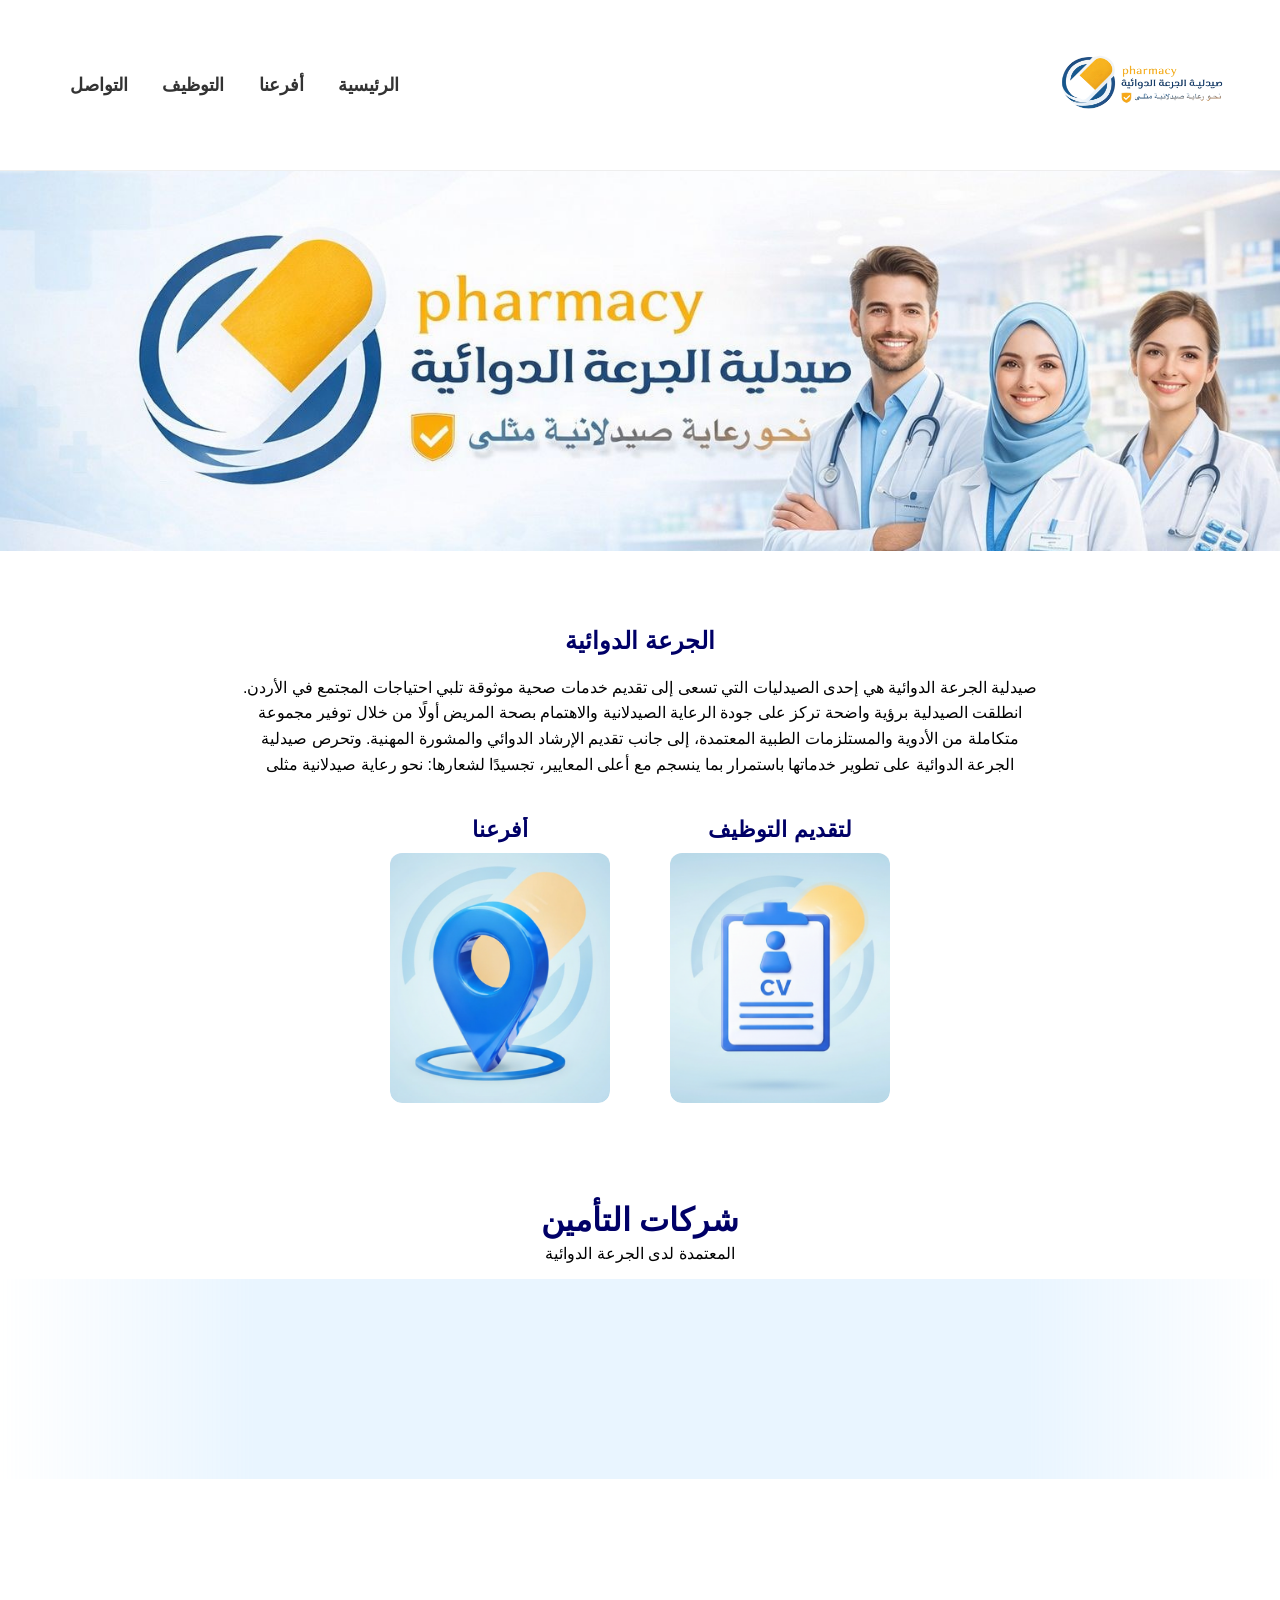
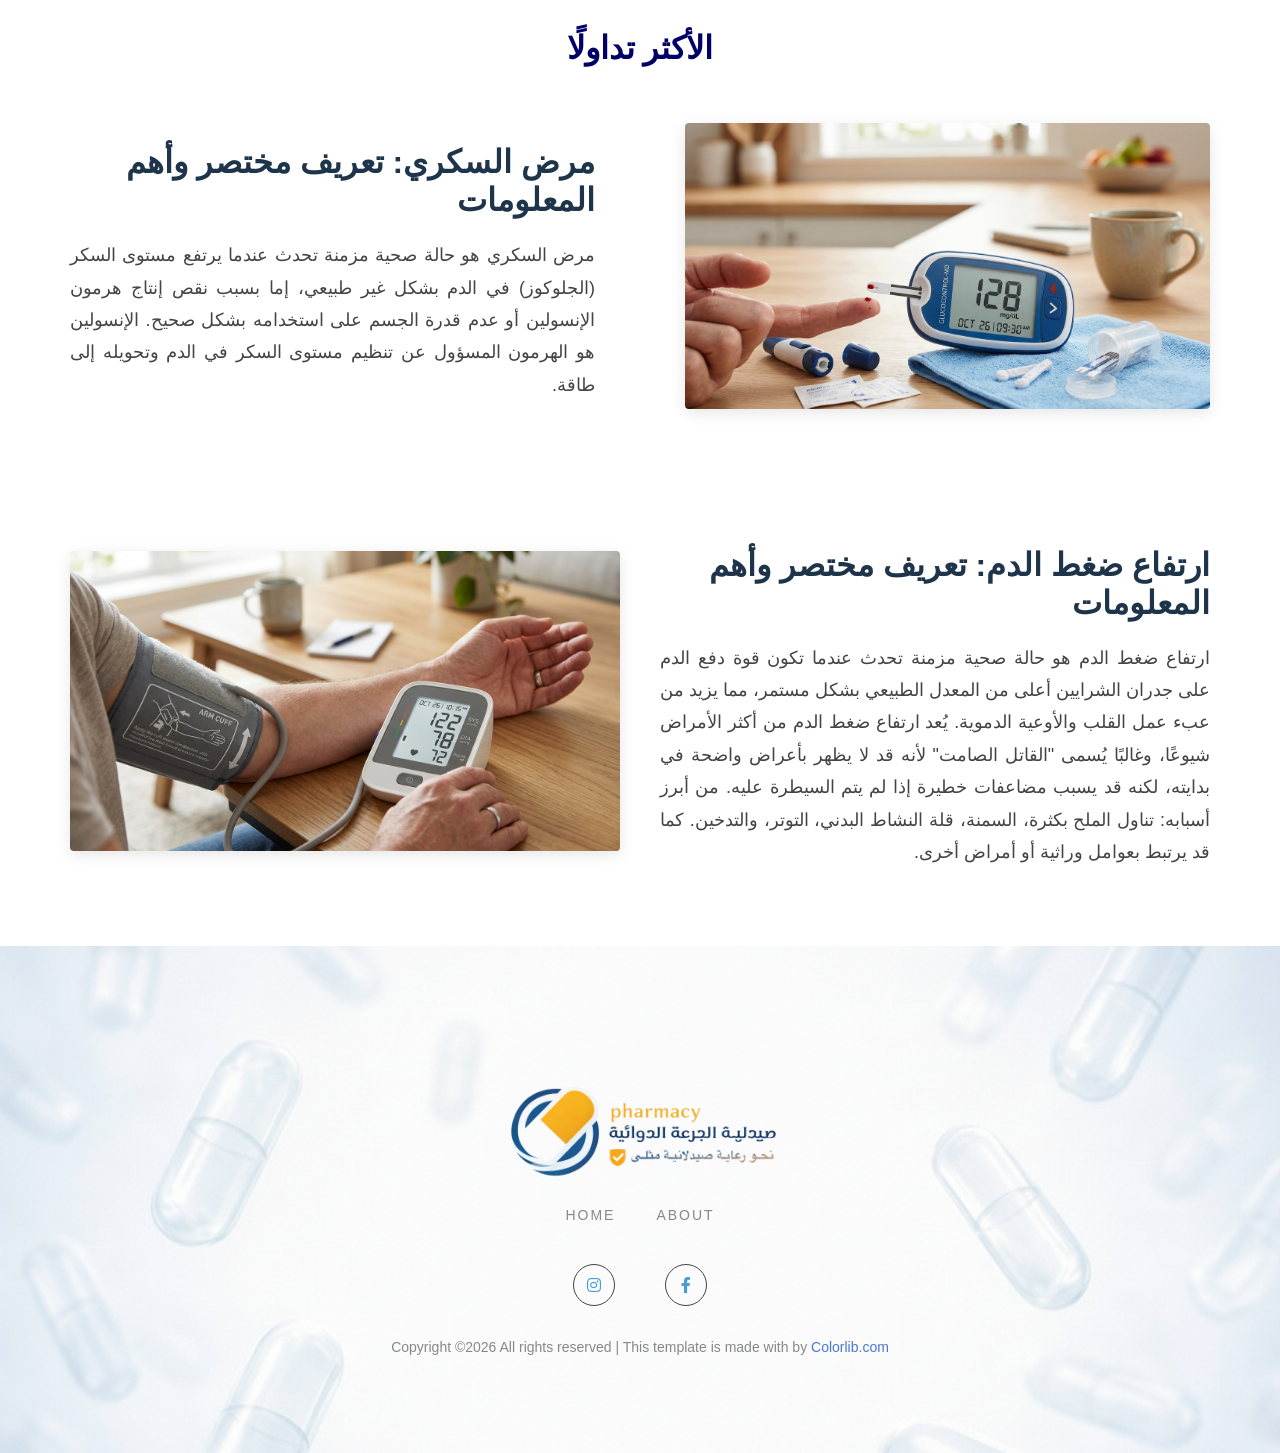
<file: index.html>
<!DOCTYPE html>
<html lang="en">
<head>
    <meta charset="UTF-8">
    <meta name="viewport" content="width=device-width, initial-scale=1.0">
    <title>الرئيسية | الجرعة الدوائية</title>
    <link rel="stylesheet" href="css/style.css">
    <link rel="stylesheet" href="https://cdnjs.cloudflare.com/ajax/libs/font-awesome/6.0.0/css/all.min.css">
    <!-- logo search -->
    <link rel="icon" type="image/png" href="/image/logo1 - Copy.png">

</head>
<body>

    <div id="header"></div>


<div class="main-banner">				
    <img decoding="async" src="./image/main-banner.png" alt="lJorah ALDawaai Home Banner">
</div>
<h2 style="border: 2; text-align: center; color: rgb(0, 0, 103);"><br><br>الجرعة الدوائية</h2>
<div style="max-width: 800px; margin: 0 auto; text-align: center; line-height: 1.6;">
  <p   class="description">
    صيدلية الجرعة الدوائية هي إحدى الصيدليات التي تسعى إلى تقديم خدمات صحية موثوقة تلبي احتياجات المجتمع في الأردن. 
    انطلقت الصيدلية برؤية واضحة تركز على جودة الرعاية الصيدلانية والاهتمام بصحة المريض أولًا من خلال توفير مجموعة 
    متكاملة من الأدوية والمستلزمات الطبية المعتمدة، إلى جانب تقديم الإرشاد الدوائي والمشورة المهنية. 
    وتحرص صيدلية الجرعة الدوائية على تطوير خدماتها باستمرار بما ينسجم مع أعلى المعايير، تجسيدًا لشعارها: نحو رعاية صيدلانية مثلى
  </p>
</div>


<div class="image-row">
    <a href="./map.html" class="image-box">
        <span class="overlay-text">أفرعنا</span>
        <img src="./image/location.png" alt="our locations">
    </a>

    <a href="mailto:rawan.ghazi1988@gmail.com" class="image-box">
        <span class="overlay-text">لتقديم التوظيف</span>
        <img src="./image/cv.png" alt="your cv">
         
    </a>
</div>


<br>
<br>
<div class="section-title">
    <h1>شركات التأمين</h1>
    <p>المعتمدة لدى الجرعة الدوائية</p>
</div>

<div class="marquee marquee--8">
  <img class="marquee__item" src="./company/euro_arab.png" width="200" height="200" alt="">
  <img class="marquee__item" src="./company/FileViewer.png" width="200" height="200" alt="">
  <img class="marquee__item" src="./company/gig.png" width="200" height="200" alt="">
  <img class="marquee__item" src="./company/golbemed.png" width="200" height="200" alt="">
  <img class="marquee__item" src="./company/hakeem.png" width="200" height="200" alt="">
  <img class="marquee__item" src="./company/images.png" width="200" height="200" alt="">
  <img class="marquee__item" src="./company/jea.png" width="200" height="200" alt="">
  <img class="marquee__item" src="./company/med-service.png" width="200" height="200" alt="">
  <img class="marquee__item" src="./company/medexa.png" width="200" height="200" alt="">
  <img class="marquee__item" src="./company/mednet.png" width="200" height="200" alt="">
  <img class="marquee__item" src="./company/nakaba.png" width="200" height="200" alt="">
  <img class="marquee__item" src="./company/nathealth.png" width="200" height="200" alt="">
  <img class="marquee__item" src="./company/NEPC.png" width="400" height="190" alt="">
  <img class="marquee__item" src="./company/solidarity.png" width="200" height="200" alt="">
</div>

<div class="section-title1">
    <h1>الأكثر تداولًا</h1>
</div>



<section class="training-section reverse">
    <div class="container">
        <div class="content-col">
            <h2 class="title">مرض السكري: تعريف مختصر وأهم المعلومات</h2>
            <p class="description">
               مرض السكري هو حالة صحية مزمنة تحدث عندما يرتفع مستوى السكر (الجلوكوز) في الدم بشكل غير طبيعي، إما بسبب نقص إنتاج هرمون الإنسولين أو عدم قدرة الجسم على استخدامه بشكل صحيح. الإنسولين هو الهرمون المسؤول عن تنظيم مستوى السكر في الدم وتحويله إلى طاقة.
            </p>
        </div>

        <div class="image-col">
            <a href="https://arz.wikipedia.org/wiki/%D9%85%D8%B1%D8%B6_%D8%A7%D9%84%D8%B3%D9%83%D8%B1">
            <img src="image/Diabetes.png" alt="صيدلية الجرعة الدوائي">
            </a>
        </div>
    </div>
</section>



<section class="training-section">
    <div class="container">
        <div class="content-col">
            <h2 class="title">ارتفاع ضغط الدم: تعريف مختصر وأهم المعلومات</h2>
            <p class="description">
                ارتفاع ضغط الدم هو حالة صحية مزمنة تحدث عندما تكون قوة دفع الدم على جدران الشرايين أعلى من المعدل الطبيعي بشكل مستمر، مما يزيد من عبء عمل القلب والأوعية الدموية.
يُعد ارتفاع ضغط الدم من أكثر الأمراض شيوعًا، وغالبًا يُسمى "القاتل الصامت" لأنه قد لا يظهر بأعراض واضحة في بدايته، لكنه قد يسبب مضاعفات خطيرة إذا لم يتم السيطرة عليه.
من أبرز أسبابه: تناول الملح بكثرة، السمنة، قلة النشاط البدني، التوتر، والتدخين. كما قد يرتبط بعوامل وراثية أو أمراض أخرى.
            </p>
        </div>

        <div class="image-col">
            <a href="https://ar.wikipedia.org/wiki/%D8%A7%D8%B1%D8%AA%D9%81%D8%A7%D8%B9_%D8%B6%D8%BA%D8%B7_%D8%A7%D9%84%D8%AF%D9%85">
            <img src="image/Hypertension.png" alt="صيدلية الجرعة الدوائي">
            </a>
        </div>
    </div>
</section>





<div id="footer"></div>

<script src="Js/FootHead.js"></script>
</body>
</file>
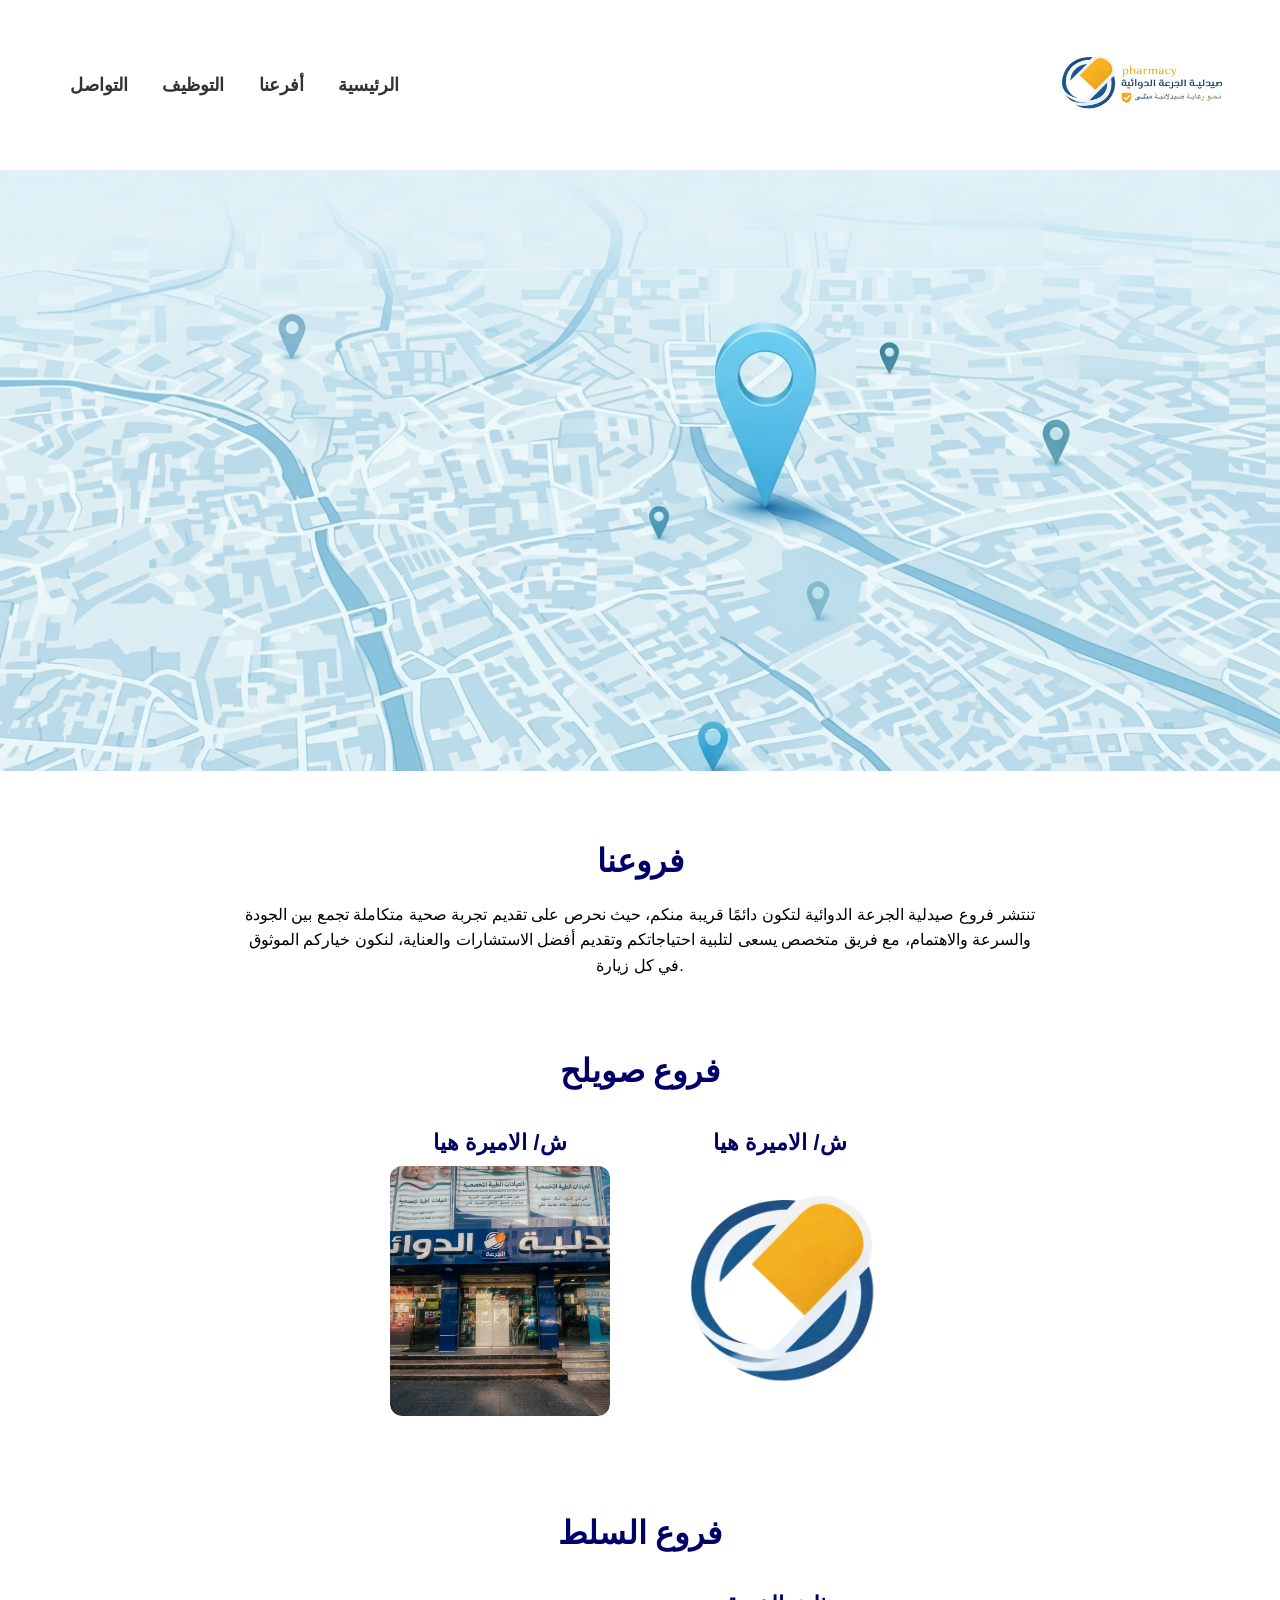
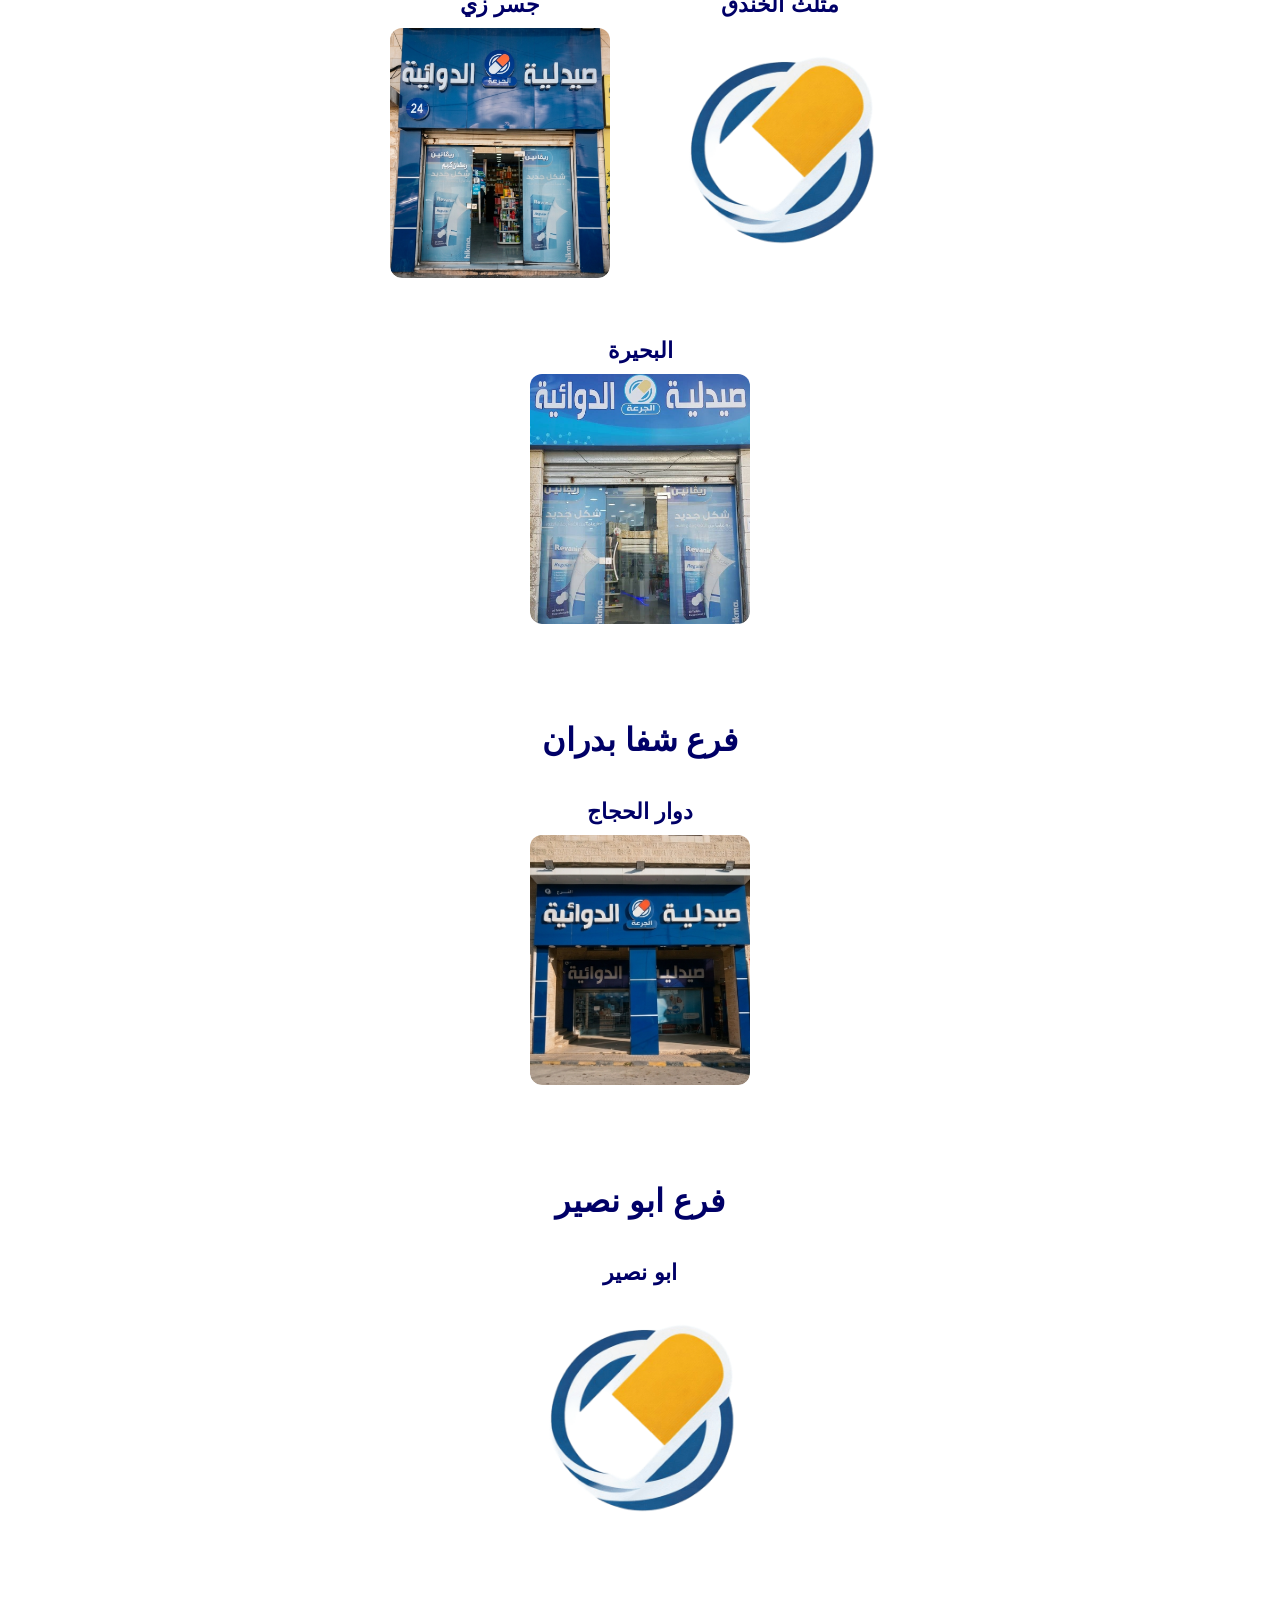
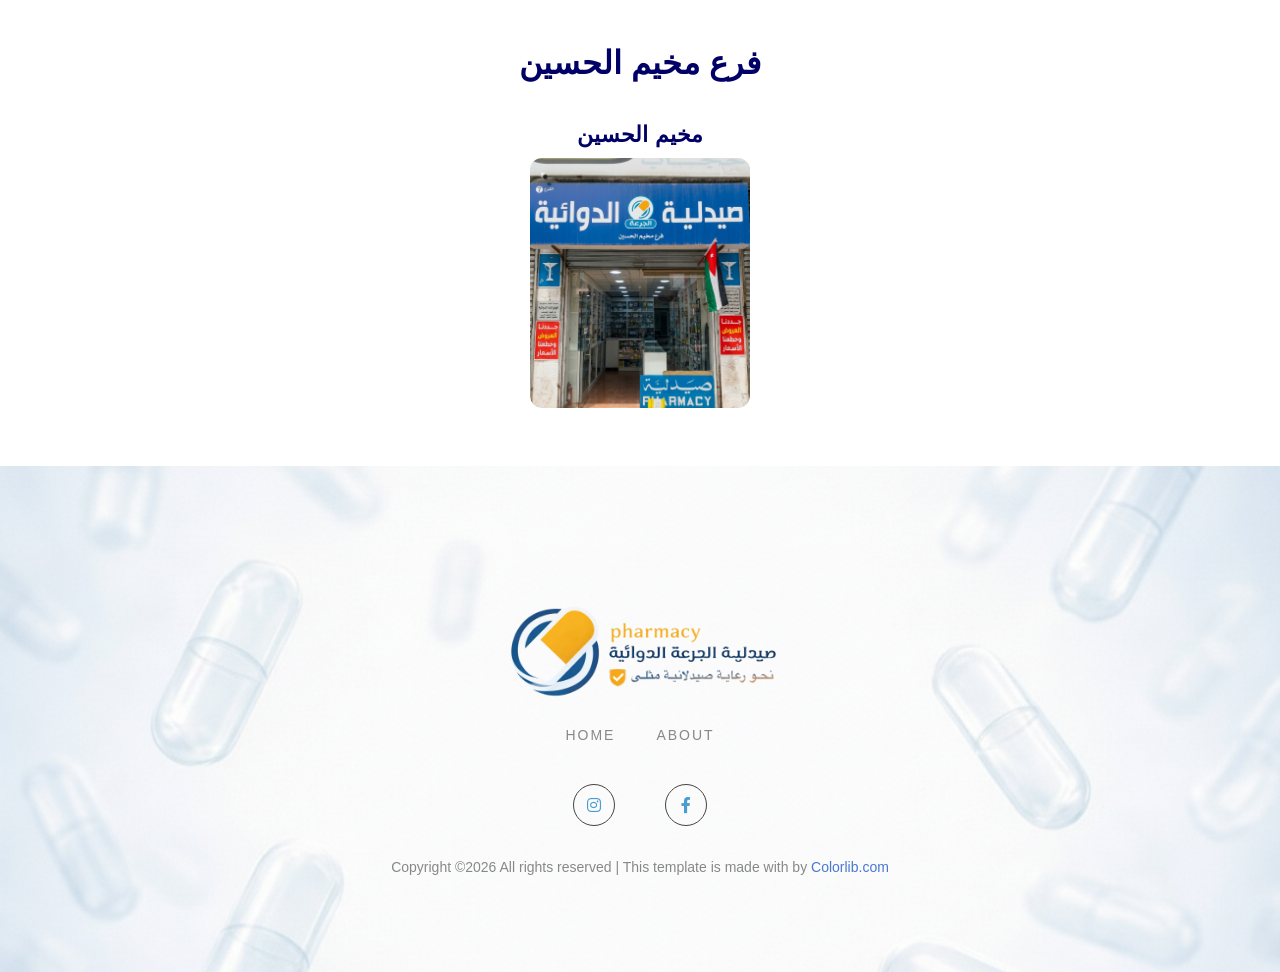
<file: map.html>
<!DOCTYPE html>
<html lang="en">
<head>
    <meta charset="UTF-8">
    <meta name="viewport" content="width=device-width, initial-scale=1.0">
    <title>أفرعنا | الجرعة الدوائية</title>
    <link rel="stylesheet" href="css/style.css">
    <link rel="stylesheet" href="css/map.css">
    <link rel="stylesheet" href="https://cdnjs.cloudflare.com/ajax/libs/font-awesome/6.0.0/css/all.min.css">
    
    <!-- logo search -->
    <link rel="icon" type="image/png" href="image/logo1 - Copy.png">
</head>
<body>
    <div id="header"></div>

    <div class="img_map">
        <img decoding="async" src="./image/map.png" alt="AlJorah ALDawaai Home Banner">
    </div>

    <h1 style="font-weight: bold; text-align: center; color: rgb(0, 0, 103);">فروعنا</h1>

<div style="max-width: 800px; margin: 0 auto; text-align: center; line-height: 1.6;">
  <p>تنتشر فروع صيدلية الجرعة الدوائية لتكون دائمًا قريبة منكم، حيث نحرص على تقديم تجربة صحية متكاملة تجمع بين الجودة والسرعة والاهتمام، مع فريق متخصص يسعى لتلبية احتياجاتكم وتقديم أفضل الاستشارات والعناية، لنكون خياركم الموثوق في كل زيارة.
</p>
</div>
<br><br>



<h1 style="font-weight: bold; text-align: center; color: rgb(0, 0, 103);">فروع صويلح</h1>

<div class="image-row-map">
    <a href="./loc.html?branch=sweileh" class="image-box-map">
        <span class="overlay-text">ش/ الاميرة هيا</span>
        <img src="./image/mainPharmacy.png" alt="our locations">
    </a>

    <a href="./loc.html?branch=sweileh2" class="image-box-map">
        <span class="overlay-text">ش/ الاميرة هيا</span>
        <img src="./image/logo1 - Copy.png" alt="our location">
         
    </a>
</div>
<br><br>
 

<h1 style="font-weight: bold; text-align: center; color: rgb(0, 0, 103);">فروع السلط</h1>

<div class="image-row-map">
    <a href="./loc.html?branch=alsalt" class="image-box-map">
        <span class="overlay-text">جسر زي </span>
        <img src="./image/alsalt.png" alt="our location">
         
    </a>
    <a href="./loc.html?branch=alsalt2" class="image-box-map">
        <span class="overlay-text">مثلث الخندق</span>
        <img src="./image/logo1 - Copy.png" alt="our locations">
    </a>

    <a href="./loc.html?branch=alsalt3" class="image-box-map">
        <span class="overlay-text">البحيرة</span>
        <img src="./image/ALbuhaira.jpeg" alt="our location">
         
    </a>
</div>
<br><br>

<h1 style="font-weight: bold; text-align: center; color: rgb(0, 0, 103);">فرع  شفا بدران</h1>

<div class="image-row-map">
       <a href="./loc.html?branch=shafa-bdran2" class="image-box-map">
        <span class="overlay-text">دوار الحجاج</span>
        <img src="./image/ShafaBadran.png" alt="our location">
         
    </a>

</div>
<br><br> 

<h1 style="font-weight: bold; text-align: center; color: rgb(0, 0, 103);">فرع ابو نصير</h1>

<div class="image-row-map">
    <a href="./loc.html?branch=shafa-bdran" class="image-box-map">
        <span class="overlay-text">ابو نصير</span>
        <img src="./image/logo1 - Copy.png" alt="our locations">
    </a>
</div>
<br><br>


<h1 style="font-weight: bold; text-align: center; color: rgb(0, 0, 103);"> فرع مخيم الحسين</h1>

<div class="image-row-map">
    <a href="./loc.html?branch=alhussen" class="image-box-map">
        <span class="overlay-text">مخيم الحسين</span>
        <img src="./image/alhussin.png" alt="our locations">
    </a>
</div>
<br>







    <div id="footer"></div>


<script src="Js/FootHead.js"></script>
</body>
</html>
</file>
<file: css/style.css>
body {
    margin: 0;
    font-family: Arial, sans-serif;
}

/*    header class    */

.header {
    display: flex;
    justify-content: space-between; /* logo right, nav left */
    align-items: center;
    padding: 20px 40px;
    border-bottom: 1px solid #eee;
    direction: rtl; /* make flex respect RTL */
    
}

.logo {
    position: static; /* no absolute */
}

.logo img {
    width: 200px;
    height: 130px;   
    vertical-align: middle;
}

.logo span {
    font-size: 20px;
    font-weight: bold;
    margin-right: 10px;
    color: #6b2d2d;
}

.menu-toggle {
    display: none;
    font-size: 24px;
    cursor: pointer;
}



/* nav class*/
.nav {
       text-align: right;
}

.nav a {
    text-decoration: none;
    color: #333;
    margin-left: 30px;
    font-size: 18px;   
    font-weight: bold;

}

.nav a:hover {
    color: #b71c1c;
}


/*  Main-Banner class  */

.main-banner {
    position: relative;
    z-index: 1;
    width: 100%;
    max-height: 380px;      /* controls banner height */
    overflow: hidden;       /* hides extra image parts */
}

.main-banner img {
    width: 100%;
    height: 600px;
    object-fit: cover;      /* fills banner nicely */
    display: block;
}

/*    marquee marquee--8 class(شركات التامين)   */

.marquee {
  background-color: rgba(165, 211, 255, 0.241);
  display: flex;
  block-size: var(--marquee-item-height);
  margin-block: var(--marquee-item-height);
  position: relative;
  overflow-x: hidden;
  mask-image: linear-gradient(
    to right,
    hsl(0 0% 0% / 0),
    hsl(0 0% 0% / 1) 20%,
    hsl(0 0% 0% / 1) 80%,
    hsl(0 0% 0% / 0)
  );
}

.marquee--8 {
  --marquee-item-width: 250px;
  --marquee-item-height: 200px;
  --marquee-duration: 20s;
  --marquee-items: 14;
}

.marquee__item {
  --marquee-item-offset: max(
    calc(var(--marquee-item-width) * var(--marquee-items)),
    calc(100% + var(--marquee-item-width))
  );
  --marquee-delay: calc(var(--marquee-duration) / var(--marquee-items) * (var(--marquee-items) - var(--marquee-item-index)) * -1);
  position: absolute;
  inset-inline-start: var(--marquee-item-offset);
  transform: translateX(-50%);
  animation: go linear var(--marquee-duration) var(--marquee-delay, 0s) infinite;
}

.marquee__item:nth-child(4n) {
  border-top-right-radius: 1rem;
}

.marquee__item:nth-child(4n + 1) {
  border-bottom-right-radius: 1rem;
}

.marquee__item:nth-child(4n + 2) {
  border-bottom-left-radius: 1rem;
}

.marquee__item:nth-child(4n + 3) {
  border-top-left-radius: 1rem;
}

.marquee--8 .marquee__item:nth-of-type(1) {
  --marquee-item-index: 1;
}

.marquee--8 .marquee__item:nth-of-type(2) {
  --marquee-item-index: 2;
}

.marquee--8 .marquee__item:nth-of-type(3) {
  --marquee-item-index: 3;
}

.marquee--8 .marquee__item:nth-of-type(4) {
  --marquee-item-index: 4;
}

.marquee--8 .marquee__item:nth-of-type(5) {
  --marquee-item-index: 5;
}

.marquee--8 .marquee__item:nth-of-type(6) {
  --marquee-item-index: 6;
}

.marquee--8 .marquee__item:nth-of-type(7) {
  --marquee-item-index: 7;
}

.marquee--8 .marquee__item:nth-of-type(8) {
  --marquee-item-index: 8;
}

.marquee--8 .marquee__item:nth-of-type(9) {
  --marquee-item-index: 9;
}

.marquee--8 .marquee__item:nth-of-type(10) {
  --marquee-item-index: 10;
}

.marquee--8 .marquee__item:nth-of-type(11) {
  --marquee-item-index: 11;
}

.marquee--8 .marquee__item:nth-of-type(12) {
  --marquee-item-index: 12;
}

.marquee--8 .marquee__item:nth-of-type(13) {
  --marquee-item-index: 13;
}

.marquee--8 .marquee__item:nth-of-type(14) {
  --marquee-item-index: 14;
}

@keyframes go {
  to {  
    inset-inline-start: calc(var(--marquee-item-width) * -1);
  }
}


/*.circular-gallery {
  width: 100%;
  height: 100%;
  overflow: hidden;
  cursor: grab;
}

.circular-gallery:active {
  cursor: grabbing;
}

*/



/*    image-row class  */

.image-row {
    display:flex;
    flex-wrap: wrap;        
    gap: 60px;
    max-width: 500px;
    margin: 40px auto;
    padding: 0 20px;

}

.image-box {
  flex: 1;
  overflow: hidden;
    border-radius: 12px;
    text-align: center;
    text-decoration: none;  

}

.image-box img {
    width: 100%;
    height: 250px;
    object-fit: cover;
    display: block;
    transition: transform 0.3s ease;
    border-radius: 12px;  
}



.overlay-text {
    display: block;
    margin-bottom: 10px;
    font-size: 22px;
    font-weight: bold;
    color: rgb(0, 0, 103);
}


/* hover effect */

.image-box:hover img {
    transform: scale(1.05);
}



/* section-title  class */

.section-title {
    text-align: center;
    margin-bottom: 10px;
}

.section-title h1 {
    margin-bottom: 5px;
    color: rgb(0, 0, 103);
}

.section-title p {
    margin-top: 0;
}

.marquee {
    margin-top: 0;
}



/*                     الاكثر تداولا              */

.section-title1 {
    text-align: center;
    margin-bottom: 10px;
}

.section-title1 h1 {
    margin-bottom: 5px;
    margin-top:  -50px;
    color: rgb(0, 0, 103);
}

/* Container for the whole section */
.training-section {
    padding: 40px 0;
    background-color: #fff;
    direction: rtl; /* لضمان الاتجاه من اليمين لليسار */
}

/* Flexbox container to align text and image */
.training-section .container {
    display: flex;
    align-items: center; /* لتوسيط النص مع الصورة عمودياً */
    justify-content: space-between;
    max-width: 1140px;
    margin: 0 auto;
    padding: 0 20px;
    gap: 40px; /* المسافة بين النص والصورة */
    margin-bottom: 20px;
}

/* Content Column (Text) */
.content-col {
    flex: 1;
}

.content-col .title {
    font-size: 32px;
    color: #1d344a; /* اللون البني المحمر القريب من الصورة */
    margin-bottom: 20px;
    font-weight: bold;
    position: relative;
}

.content-col .description {
    font-size: 18px;
    color: #444;
    line-height: 1.8;
    text-align: justify;
}

/* Image Column */
.image-col {
    flex: 1;
}

.image-col img {
    width: 100%;
    height: auto;
    border-radius: 4px; /* حواف ناعمة جداً كما في الصورة */
    box-shadow: 0 4px 15px rgba(0,0,0,0.1); /* ظل خفيف لإبراز الصورة */
}

/* --- الشاشات الكبيرة (أكبر من 992px) --- */
@media (min-width: 993px) {
    /* عكس الاتجاه فقط للقسم اللي فيه كلاس reverse */
    .training-section.reverse .container {
        flex-direction: row-reverse;
    }

    .training-section.reverse .content-col {
        padding-left: 0;
        padding-right: 50px;
    }
}

/* --- الشاشات الصغيرة (الجوال والتابلت - 992px وأقل) --- */
@media (max-width: 992px) {
    /* دمجنا القسم العادي والـ reverse مع بعض لأنهم نفس التنسيق في الجوال */
    .training-section .container {
        flex-direction: column;
        text-align: center;
    }

    /* ضمان ظهور الصورة أولاً في كل الحالات */
    .image-col {
        order: -1;
        margin-bottom: 20px;
    }

    .content-col {
        margin-bottom: 30px;
    }

    .content-col .title {
        font-size: 26px;
    }

    .content-col .description {
        text-align: center;
    }
}





/*       foooooooooooooooooooooooooooooooooooooooooooooooooooooooooooooooooooooter    */

.footer-section {
    background-image:url(../image/footer1.png);
    background-size: cover;
    background-position: top;
    background-repeat: no-repeat;
    color: rgb(2, 56, 113);
    padding: 80px 20px;
    text-align: center;
     direction: ltr;
}

.container {
    max-width: 1200px;
    margin: 0 auto;
}

/* Logo */
.footer-logo {
    font-size: 28px;
    font-weight: bold;
    margin-bottom: 30px;
}


#logo-in-the-footer{
  display: block;      /* This ensures the margin: auto works */
    max-width: 330px;
    margin: 0 auto;      /* Centers it horizontally */
    margin-bottom: -50px;
}



/* Nav Links */
.footer-links {
    list-style: none;
    padding: 0;
    margin: 0 0 30px 0;
    display: flex;
    justify-content: center;
    flex-wrap: wrap; /* Good for mobile */
}

.footer-links li {
    margin: 10px 15px;
}

.footer-links a {
    color: #888;
    text-decoration: none;
    font-size: 14px;
    letter-spacing: 2px;
    transition: 0.3s;
    
}

.footer-links a:hover {
    color: black;
}

/* Social Icons */
.footer-social {
    margin-bottom: 30px;
    direction: ltr;
}

.footer-social a {
    display: inline-flex;
    align-items: center;
    justify-content: center;
    width: 40px;
    height: 40px;
    border: 1px solid #444;
    border-radius: 50%;
    color: #4a9cd2; 
    margin: 0 23px;
    text-decoration: none;
    transition: 0.3s;
}

.footer-social a:hover {
    background-color: #4a77d2;
    color: #000;
}

/* Copyright Text */

.copyright {
    color: #888;
    font-size: 14px;
    line-height: 1.6;
}

.copyright a {
    color: #4a77d2;
    text-decoration: none;
}

.fa-heart {
    color: #a2d24a;
}




/* mobile-box location */

@media (max-width: 600px) {
    .image-box {
        width: 100%; 
        height: 200px; 
        text-align: center;   
           
    }
}


/* mobile img width and heigth  */

@media (max-width: 600px) {
  .image-box img {
    display: block;
      width: 60%;     
      height: 300px;  
      margin: 0 auto;         
  }
}


/* image row and column for mobile */

@media (max-width: 600px) {
  .image-row {
      flex-direction: column; 
      align-items: center;    
      gap: 20px;
       
  }
}



@media (max-width: 768px) {
    .main-banner img {
        height: 220px;
    }
}

@media (max-width: 768px) {
    .menu-toggle {
        display: block;
        cursor: pointer;
    }

    .nav {
        position: absolute;
        top: 70px; /* المسافة من الأعلى */
        
        /* --- كود التوسط في نص الشاشة --- */
        left: 50%;
        right: auto; /* إلغاء الـ right القديمة */
        transform: translateX(-50%) translateY(-10px); /* توسيط أفقي وحركة خفيفة */
        
        width: 90%; /* المربع يأخذ أغلب عرض الشاشة في الجوال */
        max-width: 300px; /* حد أقصى للعرض عشان ما يطلع كبير بزيادة */
        
        background: #fff;
        border-radius: 12px;
        padding: 15px;
        display: none; 
        flex-direction: column;
        gap: 10px;
        box-shadow: 0 10px 25px rgba(0,0,0,0.2);
        z-index: 1000;
        transition: all 0.3s ease;
    }

    .nav.active {
        display: flex;
        transform: translateX(-50%) translateY(0); /* يرجع لمكانه عند الظهور */
    }

    .nav a {
        padding: 12px;
        text-decoration: none;
        color: #333;
        border-radius: 8px;
        text-align: center; /* توسيط النص داخل الروابط */
        border-bottom: 1px solid #eee; /* خط بسيط بين الخيارات */
    }

    .nav a:last-child {
        border-bottom: none; /* إزالة الخط من آخر عنصر */
    }

    .nav a:hover {
        background: #f9f9f9;
    }
}
</file>
<file: css/map.css>
/* Main Maps img */

.img_map{
     position: relative;
    z-index: 1;
    width: 100%;
    max-height: 380px;      /* controls banner height */
    overflow: hidden;       /* hides extra image parts */
    padding-bottom: 270px;
}

.img_map img{
     width: 100%;
    height: 600px;
    object-fit: cover;      /* fills banner nicely */
    display: block;
    
}


/*   Location img  */

.image-row-map {
    display:flex;
    flex-wrap: wrap;        
    gap: 60px;
    max-width: 500px;
    margin: 40px auto;
    padding: 0 20px;
    justify-content: center;

}

.image-box-map {
  /*flex: 1;*/
  width: calc(50% - 30px);
  min-width: 200px;
  overflow: hidden;
    border-radius: 12px;
    text-align: center;
    text-decoration: none;  

}

.image-box-map img {
    width: 100%;
    height: 250px;
    object-fit: cover;
    display: block;
    transition: transform 0.3s ease;
    border-radius: 12px;  
}



.overlay-text {
    display: block;
    margin-bottom: 10px;
    font-size: 22px;
    font-weight: bold;
     color: rgb(0, 0, 103);
}


/* hover effect */

.image-box-map:hover img {
    transform: scale(1.05);
}
</file>
